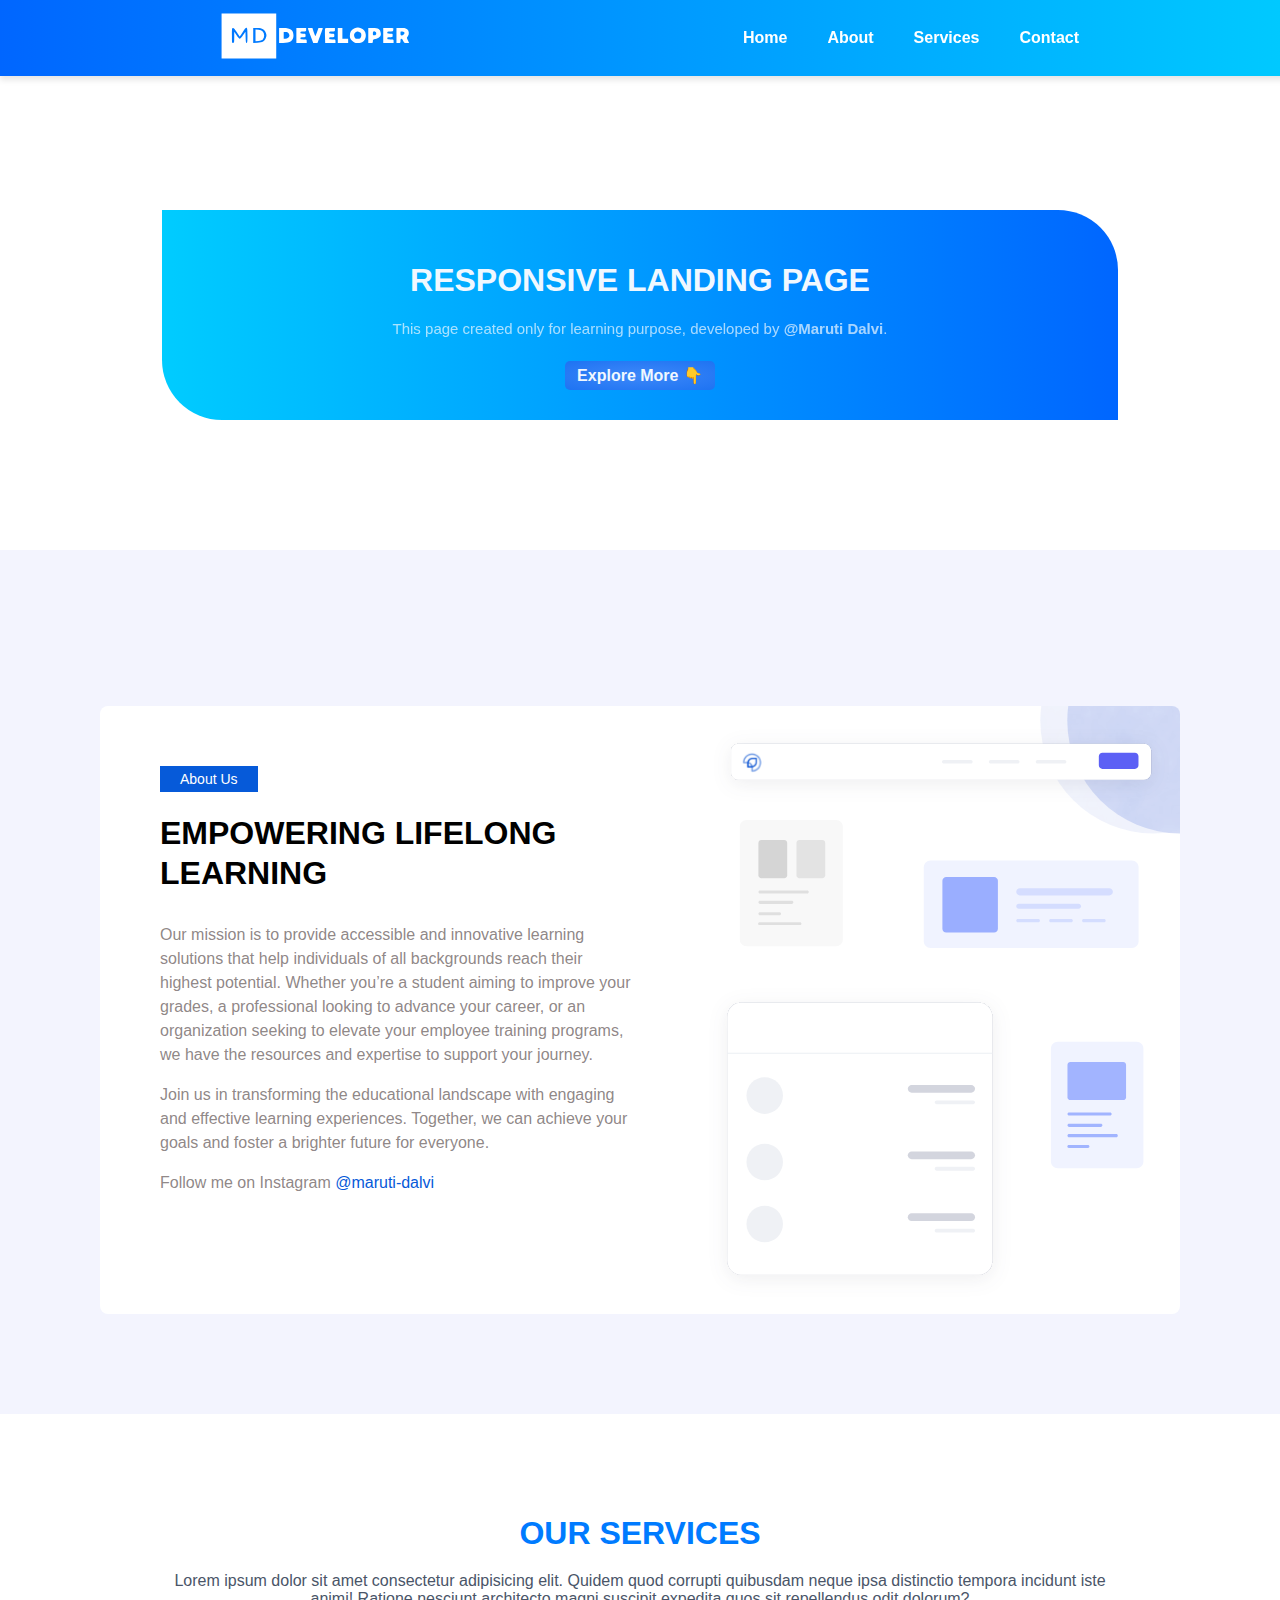
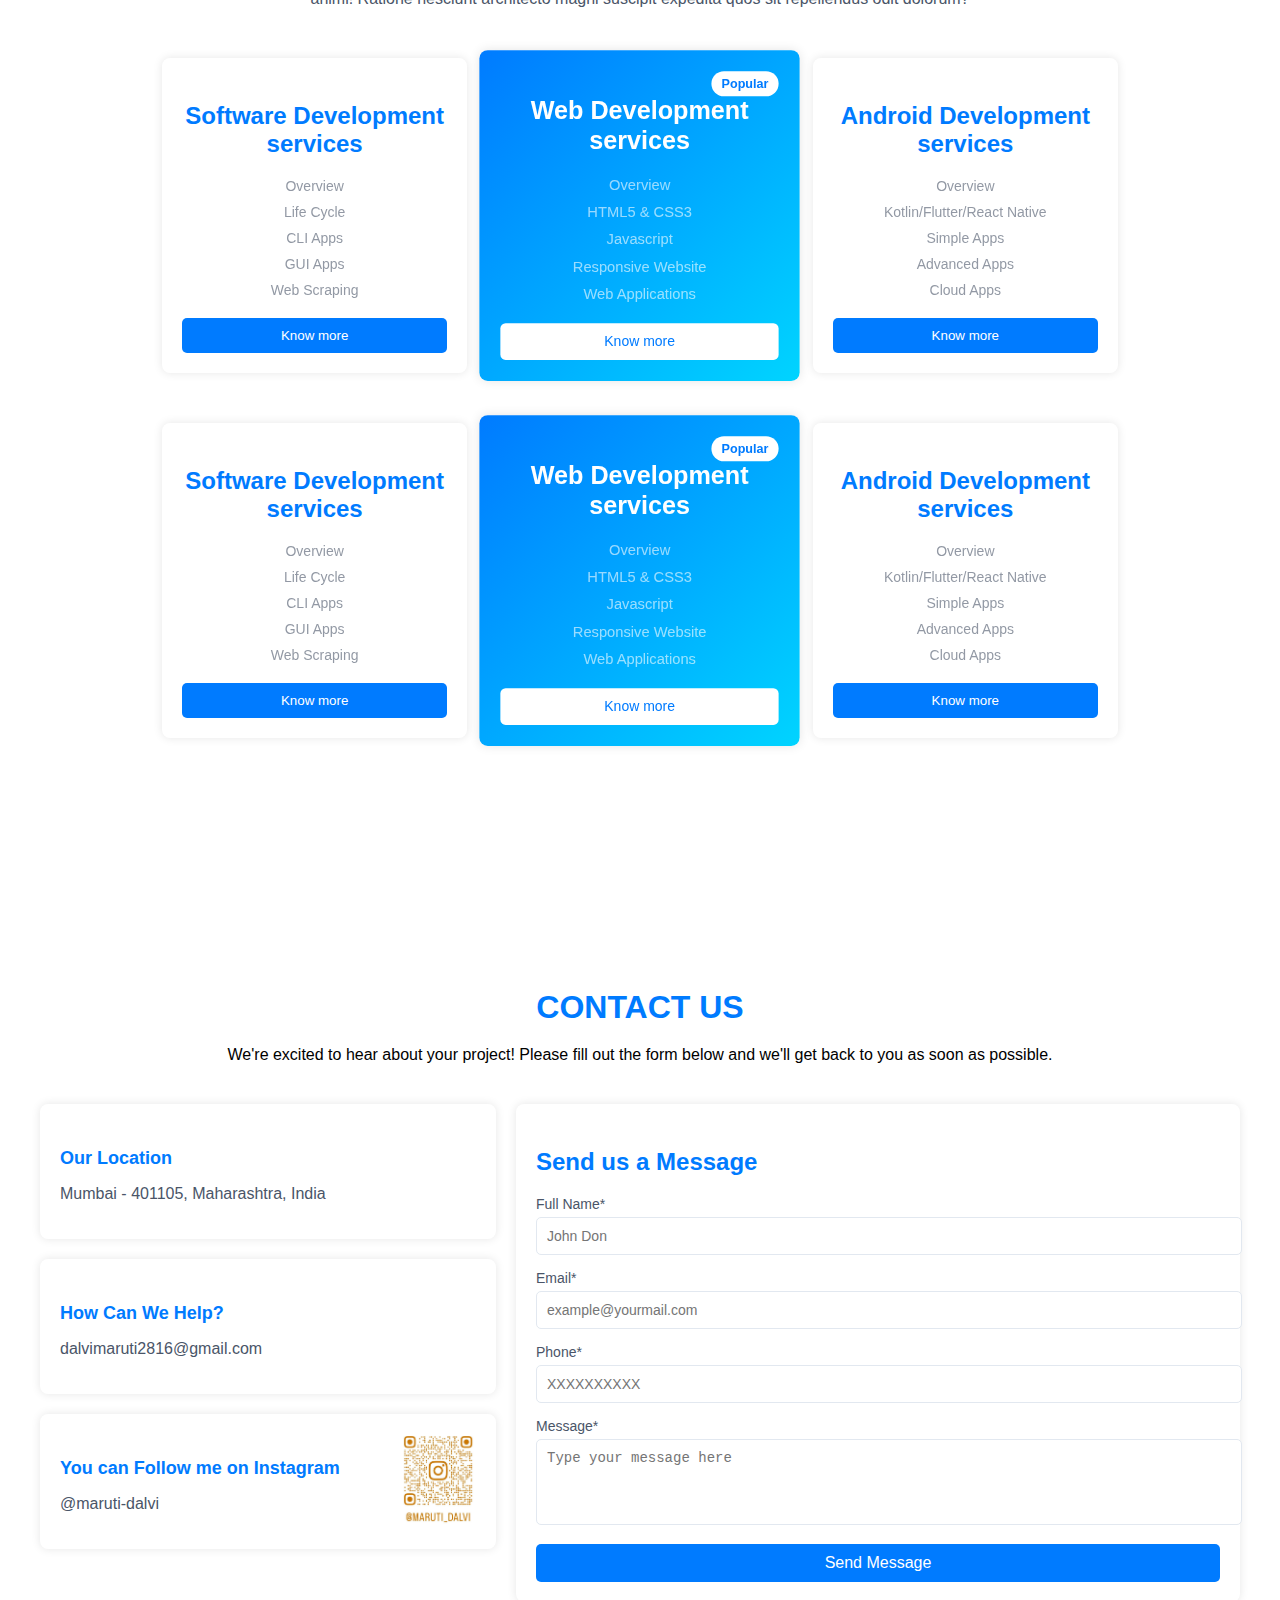
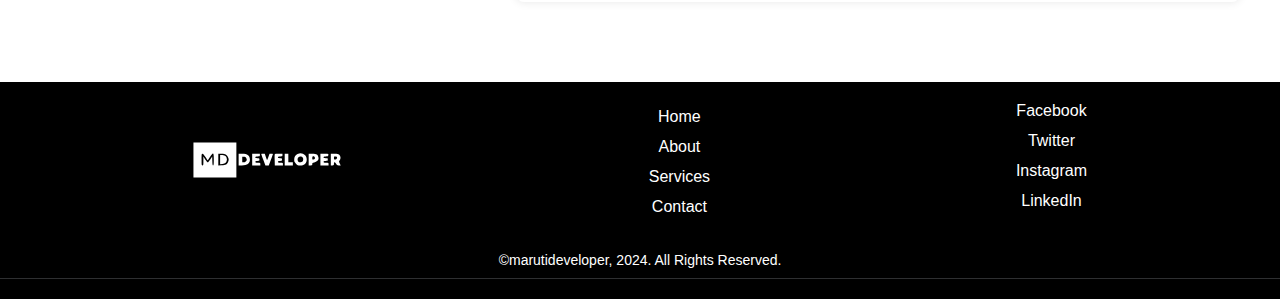
<file: Task 01 - Responsive Landing Page/index.html>
<!DOCTYPE html>
<html lang="en">
<head>
    <meta charset="UTF-8">
    <meta name="viewport" content="width=device-width, initial-scale=1.0">
    <title>Interactive Navigation Menu</title>
    <link rel="stylesheet" href="style.css">
</head>
<body>
    <nav class="navbar" style="display: flex; justify-content: space-around;">
        <div class="logo" style="width: 100px; padding-block: 3px; cursor: pointer;">
            <img src="img/md.svg" alt="" height="46px">
        </div>
        <div class="menu-icon" onclick="toggleMenu()">
            <div class="bar"></div>
            <div class="bar"></div>
            <div class="bar"></div>
        </div>
        <div class="menu">
            <ul class="nav-menu">
                <li class="nav-item"><a href="#home" onclick="closeMenu()">Home</a></li>
                <li class="nav-item"><a href="#about" onclick="closeMenu()">About</a></li>
                <li class="nav-item"><a href="#services" onclick="closeMenu()">Services</a></li>
                <li class="nav-item"><a href="#contact-us" onclick="closeMenu()">Contact</a></li>
            </ul>
        </div>
    </nav>

    <section id="home" class="section">
        <div class="container"> 
            <h1>Responsive Landing Page</h1>
            <p>This page created only for learning purpose, developed by <Span style="font-weight: 700;">@Maruti Dalvi</Span>.</p>
            <button onclick="scrollToSection('about')">Explore More 👇</button>
        </div>
      
    </section>

    <section id="about" class="section">
        <div class="container">
            <div class="about-content-wrap">
                <div class="about-content">
                    <span class="about-title">About Us</span>
                    <h1>Empowering Lifelong Learning</h1>
                    <p>
                        Our mission is to provide accessible and innovative learning solutions that help individuals of all backgrounds reach their highest potential. Whether you’re a student aiming to improve your grades, a professional looking to advance your career, or an organization seeking to elevate your employee training programs, we have the resources and expertise to support your journey.
                    </p>
                    <p>
                        Join us in transforming the educational landscape with engaging and effective learning experiences. Together, we can achieve your goals and foster a brighter future for everyone.
                    </p>
                    <p>Follow me on Instagram <span style="color:#065ad9; display: inline-block;">@maruti-dalvi</span></p>
                </div>
            </div>
            <div class="about-image">
                <img src="img/about-image.svg" alt="about-image">
            </div>
        </div>
    </section>




    <section id="services" class="section">
        <div class="container">
            <div class="services-header">
                <h1>Our services</h1>
                <p>
                    Lorem ipsum dolor sit amet consectetur adipisicing elit. Quidem quod corrupti quibusdam neque ipsa distinctio tempora incidunt iste animi! Ratione nesciunt architecto magni suscipit expedita quos sit repellendus odit dolorum?
                </p>
            </div>
            <div class="services-cards">
                <div class="services-card">
                    <h3>Software Development services</h3>
                    <ul>
                        <li>Overview</li>
                        <li>Life Cycle</li>
                        <li>CLI Apps</li>
                        <li>GUI Apps</li>
                        <li>Web Scraping</li>
                    </ul>
                    <button>Know more</button>
                </div>
                <div class="services-card popular">
                    <span>Popular</span>
                    <h3>Web Development services</h3>
                    <ul>
                        <li>Overview</li>
                        <li>HTML5 & CSS3</li>
                        <li>Javascript</li>
                        <li>Responsive Website</li>
                        <li>Web Applications</li>
                    </ul>
                    <button>Know more</button>
                </div>
                <div class="services-card">
                    <h3>Android Development services</h3>
                    <ul>
                        <li>Overview</li>
                        <li>Kotlin/Flutter/React Native</li>
                        <li>Simple Apps</li>
                        <li>Advanced Apps</li>
                        <li>Cloud Apps</li>
                    </ul>
                    <button>Know more</button>
                </div>
            </div>

            <div class="services-cards">
                <div class="services-card">
                    <h3>Software Development services</h3>
                    <ul>
                        <li>Overview</li>
                        <li>Life Cycle</li>
                        <li>CLI Apps</li>
                        <li>GUI Apps</li>
                        <li>Web Scraping</li>
                    </ul>
                    <button>Know more</button>
                </div>
                <div class="services-card popular">
                    <span>Popular</span>
                    <h3>Web Development services</h3>
                    <ul>
                        <li>Overview</li>
                        <li>HTML5 & CSS3</li>
                        <li>Javascript</li>
                        <li>Responsive Website</li>
                        <li>Web Applications</li>
                    </ul>
                    <button>Know more</button>
                </div>
                <div class="services-card">
                    <h3>Android Development services</h3>
                    <ul>
                        <li>Overview</li>
                        <li>Kotlin/Flutter/React Native</li>
                        <li>Simple Apps</li>
                        <li>Advanced Apps</li>
                        <li>Cloud Apps</li>
                    </ul>
                    <button>Know more</button>
                </div>
            </div>
        </div>
    </section>







    <section id="contact-us" class="section">
        <div class="container">
            <div class="contact-header">
                <h1>Contact Us</h1>
                <div class="contact-heading">We're excited to hear about your project! Please fill out the form below and we'll get back to you as soon as possible.</div>
            </div>
            <div class="contact-content">
                <div class="contact-info">
                    <div class="info-box">
                        <h4>Our Location</h4>
                        <p>Mumbai - 401105, Maharashtra, India</p>
                    </div>
                    <div class="info-box">
                        <h4>How Can We Help?</h4>
                        <p>dalvimaruti2816@gmail.com</p>
                    </div>
                    <div class="info-box" style="display: flex; justify-content: space-between;">
                        <div class="left">
                            <h4>You can Follow me on Instagram</h4>
                            <p>@maruti-dalvi</p>
                        </div>
                        <div class="right"> 
                                <img src="img/insta-invite" alt="" width="75px">
                        </div>
                       
                    </div>
                </div>
                <div class="contact-form">
                    <h3>Send us a Message</h3>
                    <form>
                        <div class="form-group">
                            <label for="name">Full Name*</label>
                            <input type="text" id="name" placeholder="John Don" required>
                        </div>
                        <div class="form-group">
                            <label for="email">Email*</label>
                            <input type="email" id="email" placeholder="example@yourmail.com" required>
                        </div>
                        <div class="form-group">
                            <label for="phone">Phone*</label>
                            <input type="tel" id="phone" placeholder="XXXXXXXXXX" required>
                        </div>
                        <div class="form-group">
                            <label for="message">Message*</label>
                            <textarea id="message" rows="4" placeholder="Type your message here" required></textarea>
                        </div>
                        <button type="submit">Send Message</button>
                    </form>
                </div>
            </div>
        </div>
    </section>

    <!-- Footer Section -->
    <footer class="footer">
        <div class="container">
            <div class="footer-content">
                <div class="footer-logo">
                    <img src="img/md.svg" alt="Logo" height="50px"></img>
                </div>
                <div class="footer-menu">
                    <ul>
                        <li><a href="#home">Home</a></li>
                        <li><a href="#about">About</a></li>
                        <li><a href="#services">Services</a></li>
                        <li><a href="#contact-us">Contact</a></li>
                    </ul>
                </div>
                <div class="footer-social">
                    <a href="#">Facebook</a>
                    <a href="#">Twitter</a>
                    <a href="#">Instagram</a>
                    <a href="#">LinkedIn</a>
                </div>
            </div>
            <div class="footer-bottom">
                <p>&copy;marutideveloper, 2024. All Rights Reserved.</p>
            </div>
        </div>
    </footer>
  
    <script src="script.js"></script>
</body>
</html>
</file>
<file: Task 01 - Responsive Landing Page/style.css>
body, html {
    margin: 0;
    padding: 0;
    font-family: Arial, sans-serif;
}

.navbar {
    position: fixed;top: 0;
    width: 100%;
    background: linear-gradient(to right, #0066ff, #00ccff);
    box-shadow: 0 4px 6px rgba(0,0,0,0.1);
    transition: background-color 0.3s ease;
    z-index: 99;
    display: flex;
    justify-content: space-between;
    align-items: center;
    padding: 10px 20px;
}

.logo {
    width: 100px;
    padding-block: 3px;
    cursor: pointer;
}

.menu-icon {
    display: none;
    flex-direction: column;
    cursor: pointer;
}

.menu-icon .bar {
    width: 25px;
    height: 3px;
    background-color: white;
    margin: 4px 0;
    transition: 0.4s;
}

.menu {
    display: flex;
}

.nav-menu {
    list-style: none;
    margin: 0;
    padding: 0;
    display: flex;
    justify-content: space-around;
}

.nav-item {
    padding: 15px 20px;
}

.nav-item a {
    text-decoration: none;
    color: white;
    font-size: 16px;
    font-weight: 600;
    transition: color 0.4s ease;
}

.nav-item a:hover {
    color: #0051a7;
}

.navbar .logo:hover {
    opacity: 0.8;
}

@media (max-width: 768px) {
    .menu {
        display: none;
        flex-direction: column;
        width: 100%;
        background-color: rgba(0, 0, 0, 0.8);
        position: absolute;
        top: 60px;
        left: 0;
    }

    .menu.active {
        display: flex;
    }

    .nav-menu {
        flex-direction: column;
        width: 100%;
    }

    .nav-item {
        text-align: center;
        padding: 10px 0;
    }

    .menu-icon {
        display: flex;
    }
}

.section {
    padding: 100px 162px;
    
}

/* styling for home section  */
#home{
    background-color:white; 
    margin-top: 80px;
    min-height: 30vh;
    display: flex;
    align-items: center;
    justify-content: center;
}
#home .container{
    /* background-color:#0066ff; */
    background: linear-gradient(to left, #0066ff, #00ccff);
    color:aliceblue;
    text-align: center;
    border-top-right-radius: 60px;
    border-bottom-left-radius: 60px;
    padding: 30px;
    width: 100%;
}
#home .container h1{
    font-size: 32px;
    text-transform: uppercase;
}
#home .container p{
    font-size: 15px;
    opacity: 0.7;
    margin-bottom: 24px;
}
#home .container button{
    font-size: 16px;
    border: 0;
    padding: 5px 12px;
    border-radius: 5px;
    background:radial-gradient(#3d88f9, #1e73f2);
    color: inherit;
    font-weight: 600;
    transition: 0.3s;
}
#home .container button:hover{
    background-color:#005ae1;
    scale: 1.07;
}
@media (min-width:781px) and (max-width:964px){
    #home{
        padding:auto 30px;
    }
}
@media(max-width:780px) {
    /* #home{
        margin-top: 80px;
    } */
    #home .container h1{
        font-size: 24px;
    }
}

/* styling for about section  */
#about{
     background: #f3f4fe;
     padding-inline: 100px;
     padding-top: 156px;
}
#about .container{
    background-color: white;
    display: flex;
    justify-content: space-between;
    border-radius: 8px;
    transition: all 0.3s;
}
#about .container:hover{
    transform: scaleX(1.05);
}
#about .container .about-content-wrap{
    padding: 60px;
    flex: 1;
    margin-right: 15px;
}
#about .container .about-content .about-title{
    background-color: #065ad9;
    color: white;
    font-size: 14px;
    font-weight: 500;
    padding: 5px 20px;
    display: inline-block;
}
#about .container .about-content h1{
    font-weight: bold;
    font-size: 32px;
    text-transform: uppercase;
    line-height: 40px;
    margin-bottom: 30px;
}
#about .container .about-content p{
    font-size: 16px;
    line-height: 24px;
    color: rgba(115, 105, 105, 0.809);
}
#about .container .about-image {
    display: flex;
    align-items: start;
    flex: 1;
    margin: 0;padding: 0;
}
#about .container .about-image img {
    max-width: 100%;
    height: auto;
    border-radius: 8px;
}
@media (max-width:1200px){
    #about .container .about-image{
        display: none;
    }
}
@media (max-width:550px) {
    #about{
        padding: 76px 20px 30px 20px !important;
    } 
    #about .container {
        margin: 18px;
    }
    #about .container .about-content h1{
       font-size: 24px;
       line-height: 28px;
    }
    #about .container .about-content-wrap{
        padding: 14px;
    }
    
}







/* styling for services page  */
#services { 
    background: white; 
    padding-top: 80px;
}
#services .container {
    max-width: 1200px;
    margin: 0 auto;
    text-align: center;
}
#services .services-header h1 {
    color: #007bff;
    font-size: 32px;
    margin-bottom: 20px;
    text-transform: uppercase;
}
#services .services-header p {
    font-size: 16px;
    color: #4a5568;
    margin-bottom: 50px;
}
#services .services-cards {
    display: flex;
    flex-wrap: wrap;
    justify-content: space-between;
    gap: 20px;
    margin-bottom: 50px;
}
#services .services-card {
    width: 360px;
    background-color: white;
    border-radius: 8px;
    box-shadow: 0 0 10px rgba(0, 0, 0, 0.1);
    flex: 1;
    padding: 20px;
    text-align: center;
    position: relative;
    transition: transform 0.5s;
}
#services .services-card:hover{
    transform:scaleY(1.05);
}
#services .services-card h3 {
    font-size: 24px;
    margin-bottom: 20px;
    color: #007bff;
}
#services .services-card ul {
    list-style: none;
    padding: 0;
    margin: 0 0 20px 0;
}
#services .services-card ul li {
    font-size: 14px;
    margin-bottom: 10px;
    color: #4a5568;
    opacity: 0.6;
}
#services .services-card button {
    background-color: #007bff;
    color: white;
    border: none;
    padding: 10px 20px;
    border-radius: 5px;
    cursor: pointer;
    width: 100%;
}
#services .services-card.popular {
    background: linear-gradient(135deg, #007bff, #00d4ff);
    color: white;
    scale: 1.05;
}
#services .services-card.popular span {
    background-color: white;
    color: #007bff;
    font-size: 12px;
    font-weight: bold;
    padding: 5px 10px;
    border-radius: 20px;
    position: absolute;
    top: 20px;
    right: 20px;
}
#services .services-card.popular h3 {
    color: white;
}
#services .services-card.popular ul li {
    color: white;
}
#services .services-card.popular button {
    background-color: white;
    color: #007bff;
}

/* resposiveness for mobile devices  */
@media (max-width:500px) {
    #services .services-cards{
        flex-wrap: wrap;
    }
}

/* styling for contact section  */
#contact-us {
    padding: 80px 20px;
}
#contact-us .container {
    max-width: 1200px;
    margin: 0 auto;
    text-align: center;
}
#contact-us .contact-header h1 {
    color: #007bff;
    text-transform: uppercase;
    font-size: 32px;
    margin-bottom: 20px;
}
#contact-us .contact-content {
    display: flex;
    justify-content: space-between;
    gap: 20px;
    margin-top: 40px;
}
#contact-us .contact-info {
    flex: 1;
    display: flex;
    flex-direction: column;
    gap: 20px;
}

#contact-us .info-box {
    background-color: white;
    border-radius: 8px;
    box-shadow: 0 0 10px rgba(0, 0, 0, 0.1);
    padding: 20px;
    text-align: left;
    transition: transform 0.4s;
}
#contact-us .info-box:hover{
    transform: scaleX(1.05);
}
#contact-us .info-box h4 {
    font-size: 18px;
    margin-bottom: 10px;
    color: #007bff;
}
#contact-us .info-box p {
    font-size: 16px;
    color: #4a5568;
}
#contact-us .info-box img{
    transition: all 0.5s ease-in-out;
    z-index: 999;
}
#contact-us .info-box img:hover{
    transform: scale(7);
}
#contact-us .contact-form {
    flex: 1.5;
    background-color: white;
    border-radius: 8px;
    box-shadow: 0 0 10px rgba(0, 0, 0, 0.1);
    padding: 20px;
    text-align: left;
    transition: all 0.4s;
}
#contact-us .contact-form:hover{
    transform: translateX(-10px);
}
#contact-us .contact-form h3 {
    font-size: 24px;
    margin-bottom: 20px;
    color: #007bff;
}

#contact-us .form-group {
    margin-bottom: 15px;
}

#contact-us .form-group label {
    display: block;
    font-size: 14px;
    margin-bottom: 5px;
    color: #4a5568;
}

#contact-us .form-group input,
#contact-us .form-group textarea {
    width: 100%;
    padding: 10px;
    border: 1px solid #e2e8f0;
    border-radius: 5px;
    font-size: 14px;
}

#contact-us .form-group textarea {
    resize: none;
}

#contact-us button {
    background-color: #007bff;
    color: white;
    border: none;
    padding: 10px 20px;
    border-radius: 5px;
    cursor: pointer;
    font-size: 16px;
    width: 100%;
}
#contact-us button:hover{
    background-color: #3494fb;
}
@media(max-width:1024px) {
    #contact-us .contact-content{
        flex-direction: column;
        width: 100%;
    }
    #contact-us .info-box:hover {
        transform: translateX(-5px);
    }
    #contact-us .info-box img:hover {
        transform: scale(2);
        padding: 0;margin: 0;
    }
}
/* Styling for the footer */
.footer {
    background-color: #000000;
    color: white;
    padding: 20px 0;
    text-align: center;
}

.footer .footer-content {
    display: flex;
    justify-content: space-around;
    align-items: center;
    max-width: 1200px;
    margin: 0 auto;
    padding: 0 20px;
    flex-wrap: wrap;
}

.footer .footer-logo img {
    max-width: 150px;
    cursor: pointer;
}

.footer .footer-menu ul {
    list-style: none;
    display: flex;
    flex-direction: column;
    gap: 12px;
    margin: 0;
    padding: 0;
}

.footer .footer-menu a {
    text-decoration: none;
    color: white;
}
.footer .footer-social{
    display: flex;
    flex-direction: column;
}
.footer .footer-social a {
    text-decoration: none;
    color: white;
    margin-bottom:  12px;
}

.footer-bottom {
    border-bottom: 1px solid #2e2f31;
    padding: 10px 0;
    margin-top: 20px;
}

.footer-bottom p {
    margin: 0;
    font-size: 14px;
}

.footer a:hover{
    color: #3d88f9;
}
@media (max-width:701px) {
    .footer .footer-content{
        flex-direction: column;
    }
    .footer .footer-menu{
        width: 100%;
        border-block:2px solid #678dda;
        padding-block: 15px;
    }
    .footer .footer-social{
        width:100%;
        border-bottom: 2px solid #678dda;
        margin-top: 15px;
    }
}



@media (max-width:780px) {
    .section{
        padding: 18px;
    }
}
</file>
